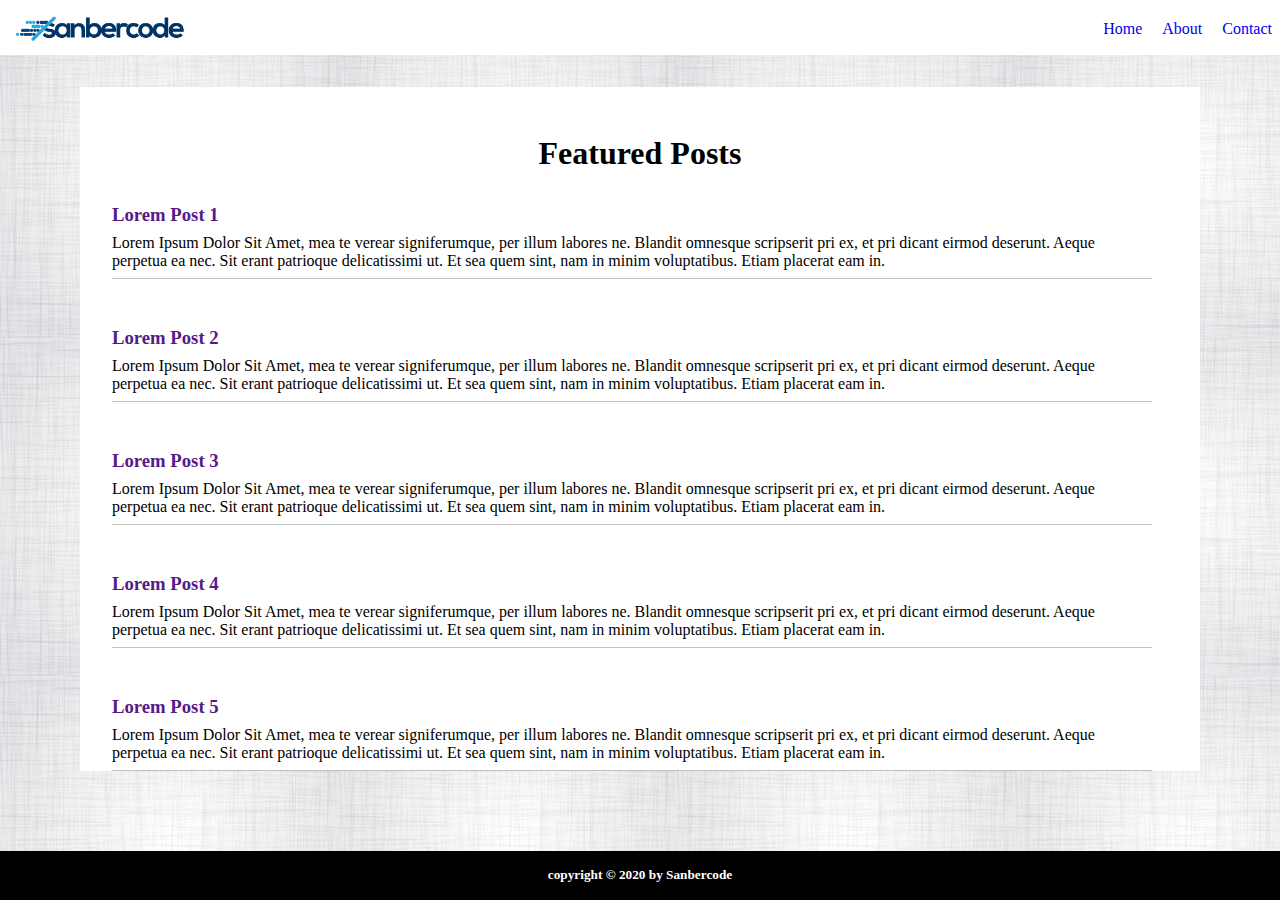
<file: cobafoldertugas2/index.html>
<html>
  <head>
    <link href="public/css/style.css" rel="stylesheet" type="text/css"/>
    <link href="https://fonts.googleapis.com/css?family=Slabo+27px" rel="stylesheet">
  </head>
  <body>
    <header>
      <img id="logo" src="public/img/logo.png" width="200px" />
      <nav>
        <ul>
          <a href="index.html"><li>Home</li></a>
          <a href="about.html"><li>About</li></a>
          <a href="contact.html"><li>Contact</li></a>
        </ul>
      </nav>
    </header>
    <section>
      <h1>Featured Posts</h1>
      <div id="article-list">
        <div>
          <a href=""><h3>Lorem Post 1</h3></a>
          <p>
            Lorem Ipsum Dolor Sit Amet, mea te verear signiferumque, per illum labores ne. Blandit omnesque scripserit pri ex, et pri dicant eirmod deserunt. Aeque perpetua ea nec. Sit erant patrioque delicatissimi ut. Et sea quem sint, nam in minim voluptatibus. Etiam placerat eam in.
          </p>
        </div>
        <div>
          <a href=""><h3>Lorem Post 2</h3></a>
          <p>
            Lorem Ipsum Dolor Sit Amet, mea te verear signiferumque, per illum labores ne. Blandit omnesque scripserit pri ex, et pri dicant eirmod deserunt. Aeque perpetua ea nec. Sit erant patrioque delicatissimi ut. Et sea quem sint, nam in minim voluptatibus. Etiam placerat eam in.
          </p>
        </div>
        <div>
          <a href=""><h3>Lorem Post 3</h3></a>
          <p>
            Lorem Ipsum Dolor Sit Amet, mea te verear signiferumque, per illum labores ne. Blandit omnesque scripserit pri ex, et pri dicant eirmod deserunt. Aeque perpetua ea nec. Sit erant patrioque delicatissimi ut. Et sea quem sint, nam in minim voluptatibus. Etiam placerat eam in.
          </p>
        </div>
        <div>
          <a href=""><h3>Lorem Post 4</h3></a>
          <p>
            Lorem Ipsum Dolor Sit Amet, mea te verear signiferumque, per illum labores ne. Blandit omnesque scripserit pri ex, et pri dicant eirmod deserunt. Aeque perpetua ea nec. Sit erant patrioque delicatissimi ut. Et sea quem sint, nam in minim voluptatibus. Etiam placerat eam in.
          </p>
        </div>
        <div>
          <a href=""><h3>Lorem Post 5</h3></a>
          <p>
            Lorem Ipsum Dolor Sit Amet, mea te verear signiferumque, per illum labores ne. Blandit omnesque scripserit pri ex, et pri dicant eirmod deserunt. Aeque perpetua ea nec. Sit erant patrioque delicatissimi ut. Et sea quem sint, nam in minim voluptatibus. Etiam placerat eam in.
          </p>
        </div>
      </div>
    </section>
    <footer>
      <h5>copyright &copy; 2020 by Sanbercode</h5>
    </footer>
  </body>
</html>
</file>
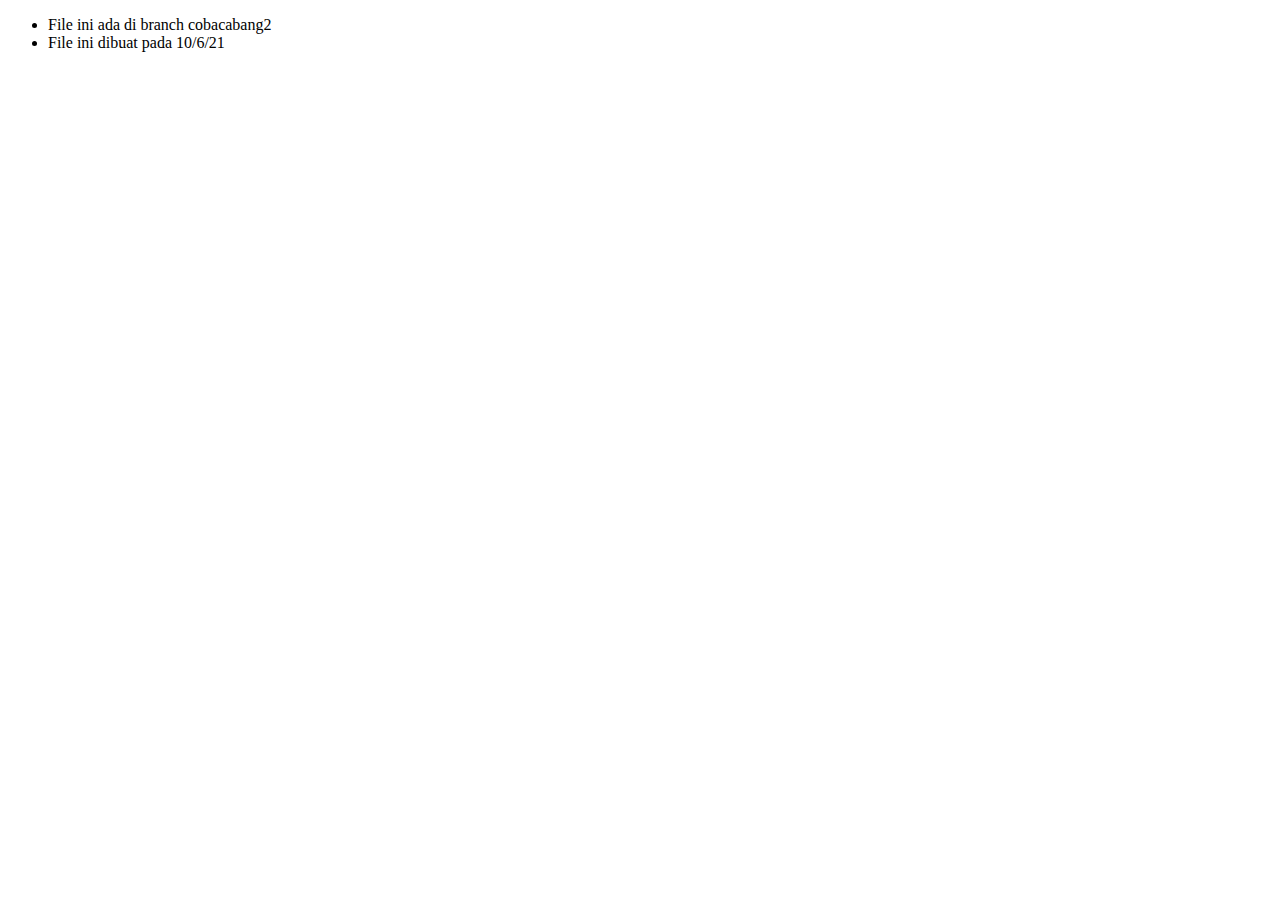
<file: filebarucobacabang2.html>
<!DOCTYPE html>
<html lang="en">
<head>
    <meta charset="UTF-8">
    <meta http-equiv="X-UA-Compatible" content="IE=edge">
    <meta name="viewport" content="width=device-width, initial-scale=1.0">
    <title>File Coba di branch git cobacabang2</title>
</head>
<body>
    <ul>
        <li>File ini ada di branch cobacabang2</li>
        <li>File ini dibuat pada 10/6/21</li>
    </ul>
</body>
</html>
</file>
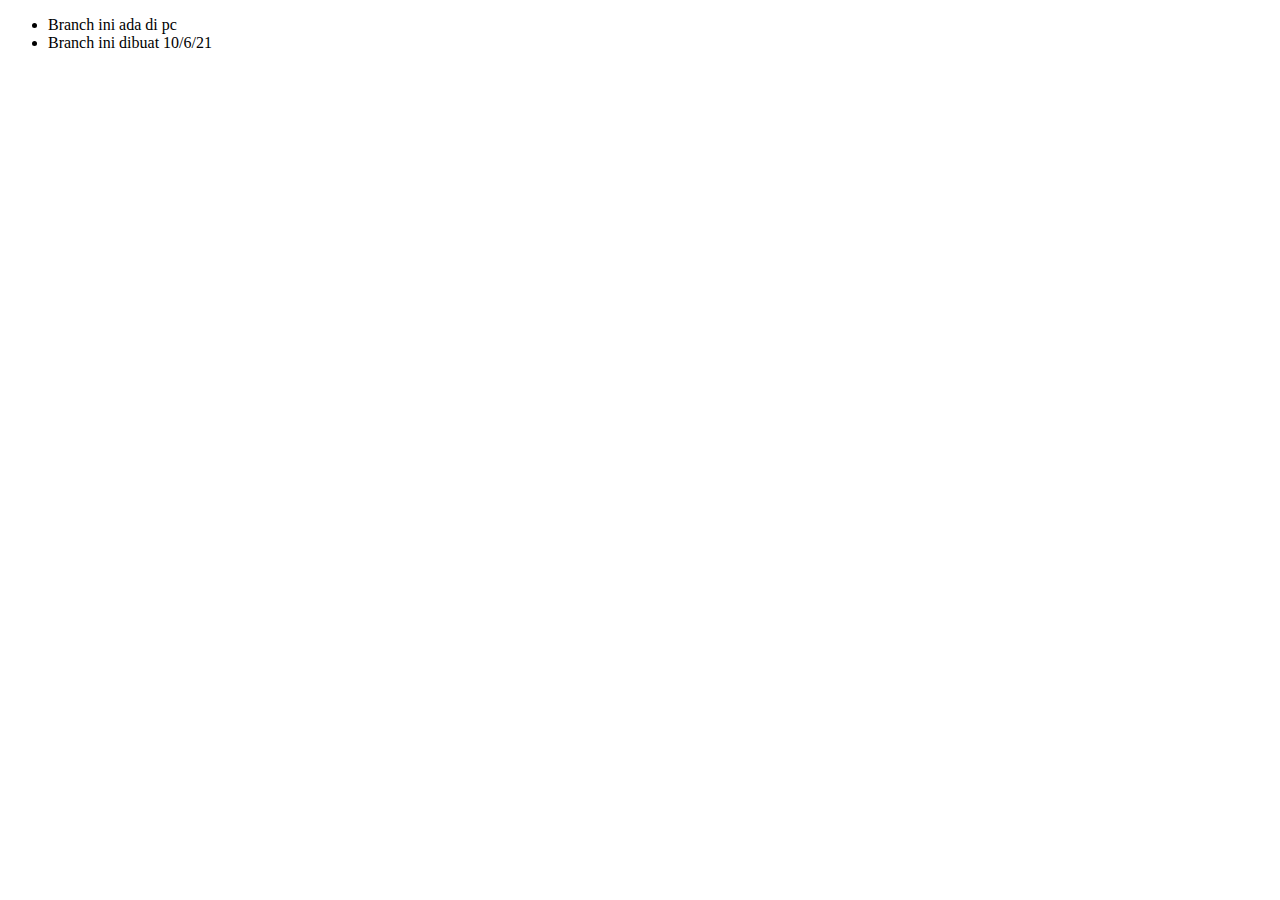
<file: belajarbebas/filebarudicabang1.html>
<!DOCTYPE html>
<html lang="en">
<head>
    <meta charset="UTF-8">
    <meta http-equiv="X-UA-Compatible" content="IE=edge">
    <meta name="viewport" content="width=device-width, initial-scale=1.0">
    <title>File percobaan di branch cobabranch1</title>
</head>
<body>
    <ul>
        <li>Branch ini ada di pc</li>
        <li>Branch ini dibuat 10/6/21</li>
    </ul>
</body>
</html>
</file>
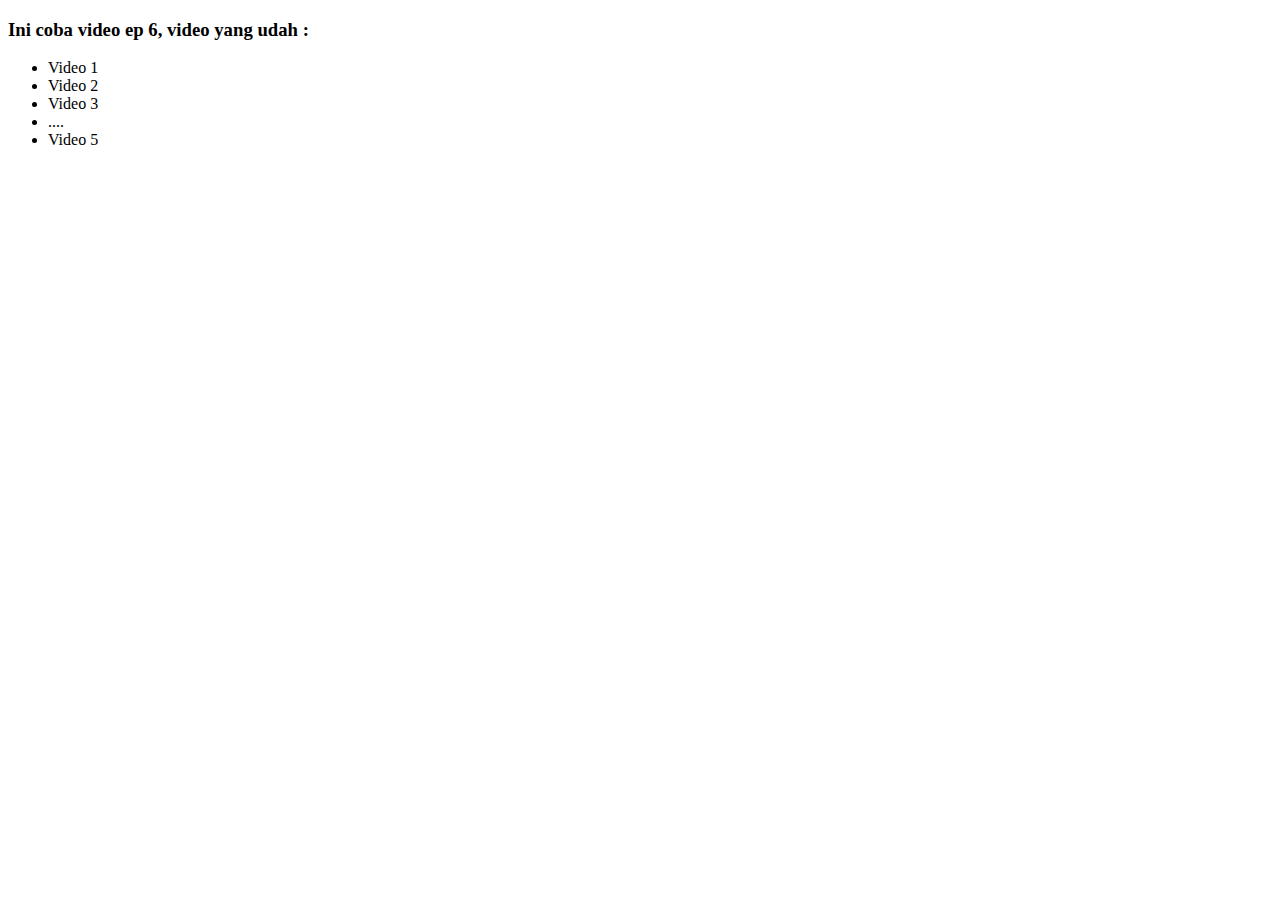
<file: belajarbebas/hari4.html>
<!DOCTYPE html>
<html lang="en">
<head>
    <meta charset="UTF-8">
    <meta http-equiv="X-UA-Compatible" content="IE=edge">
    <meta name="viewport" content="width=device-width, initial-scale=1.0">
    <title>Belajar Git Ep 6</title>
</head>
<body>
    <h3>Ini coba video ep 6, video yang udah :</h3>
    <ul>
        <li>Video 1</li>
        <li>Video 2</li>
        <li>Video 3</li>
        <li>....</li>
        <li>Video 5</li>
    </ul>
</body>
</html>
</file>
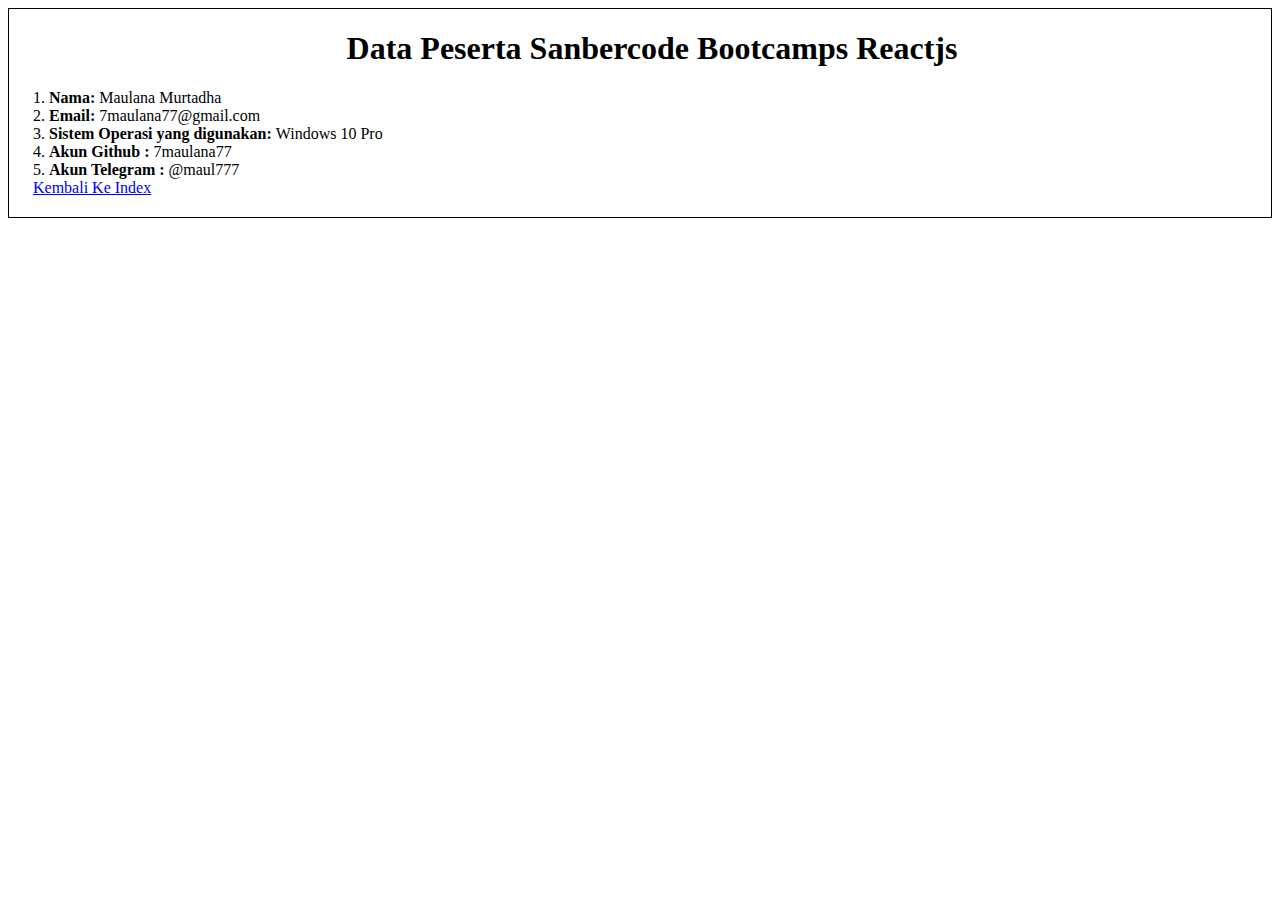
<file: cobafoldertugas2/about.html>
<!DOCTYPE html>
<html>
    <head>
    <style text="text/css">
    h1{text-align: center;}
    body{
        padding-left:1.5em;
        padding-bottom:1.25em;
        border: 1px solid;}
    </style>
    </head>
    <body> 
    <h1>Data Peserta Sanbercode Bootcamps Reactjs</h1>
    <a>1. <b>Nama: </b> Maulana Murtadha</a>
    <br><a>2. <b>Email: </b> 7maulana77@gmail.com</a> 
    <br><a>3. <b>Sistem Operasi yang digunakan: </b> Windows 10 Pro</a>
    <br><a>4. <b>Akun Github :</b> 7maulana77</a>
    <br><a>5. <b>Akun Telegram :</b> @maul777</a>
    <br><a href="index.html">Kembali Ke Index</a> 
    </body>
</html>
</file>
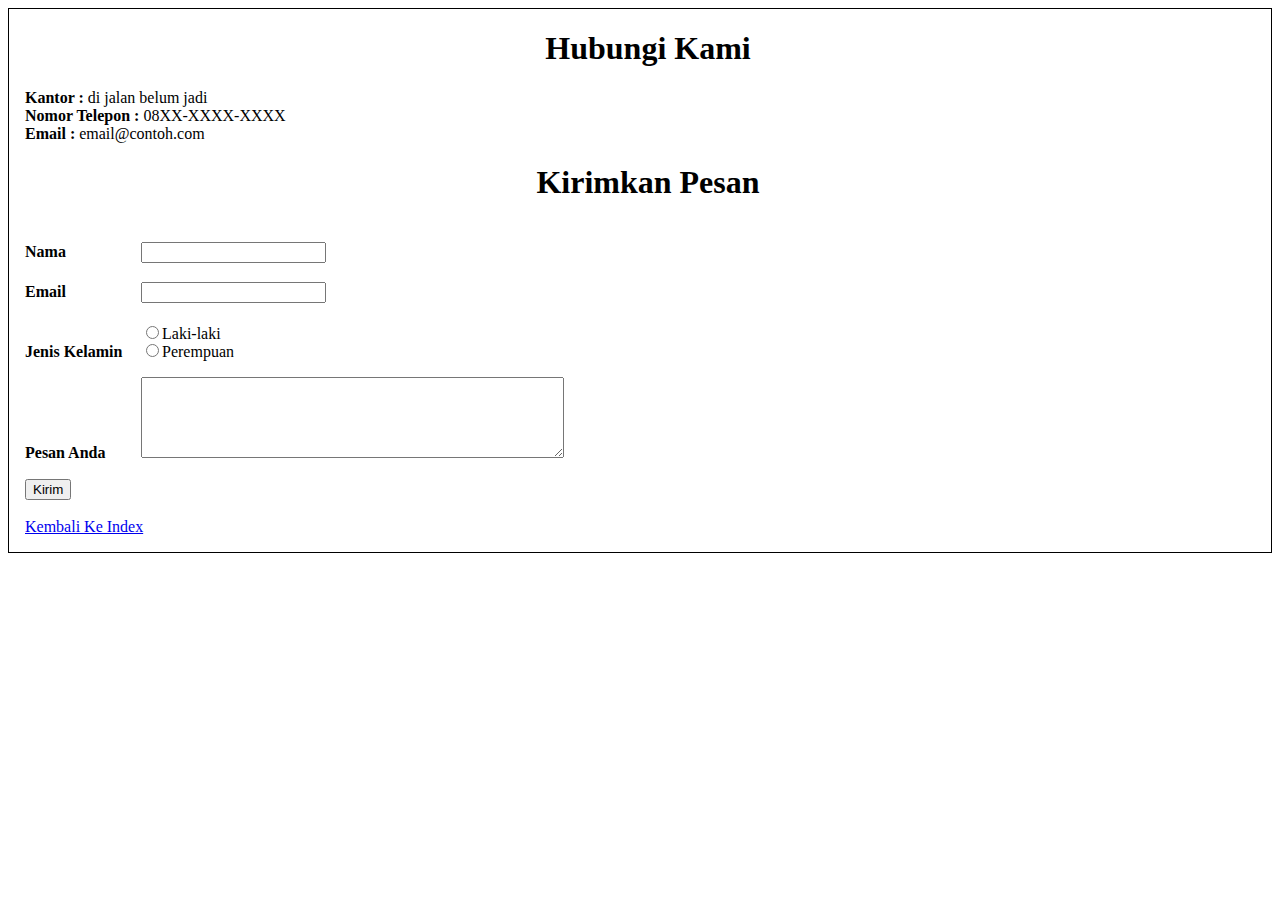
<file: cobafoldertugas2/contact.html>
<!DOCTYPE html>
<html>
    <head>
        <style text="text/css">
        body{
            padding-left:1em;
            padding-bottom:1em;
            border: 1px solid}
        h1{
            text-align: center;}
        p{
            margin:0;}
        .data{
            width: 7em; 
            display: inline-block;
            font-weight: bold;
            margin-top: 1.25em;}
        .isian{
            display:inline-block;
            margin-top: 1.25em;
        }
        #radiopr{
            margin-top: 0;}
        </style>
    </head>
    <body>
        <h1>Hubungi Kami</h1>
            <p><b>Kantor : </b> di jalan belum jadi</p> 
            <p><b>Nomor Telepon :</b> 08XX-XXXX-XXXX</p>
            <p><b>Email : </b>email@contoh.com</p>
        <h1>Kirimkan Pesan</h1>
        
           
            <span class="data">Nama</span>
            <input name="Nama" type="text" value=""/>
            <br><span class="data" >Email</span>
            <input name="Email" type="email" value=""/>
            <br><span class="data">Jenis Kelamin</span>
            <div class="isian">
                <input name="JenisKelamin" type="radio" value=""/>Laki-laki
                <br><input id="radiopr" name="JenisKelamin" type="radio" value="" />Perempuan
            </div>
            <br><span class="data">Pesan Anda</span>
            <textarea class="isian" cols="50" rows="5"></textarea>
            <div >
                <button class="isian">Kirim</button>
            </div>
        
        <br><a href="index.html">Kembali Ke Index</a>
    </body>
</html>
</file>
<file: cobafoldertugas2/public/css/style.css>
*{
    margin:0px; 
    padding:0px;
}

header {
    background-color:white;
    position:sticky;
    top:0;
    
}

li{ 
    display: inline-block; 
    padding-top: 1.25em; 
    padding-bottom: 0.5em; 
    padding-left:0.5em;
    padding-right:0.5em; 
}

nav{
    float:right;
}

body{
    background:url('../img/pattern.png');
}

section{
    background-color:white;
    margin: 0em 5em 0em 5em;
    padding-bottom: 0em;
}

h1{
    text-align: center;
    margin: 1em 0.5em 1em 0.5em;
    padding-top: 1.5em;
}

section div div{
    border-bottom: 1px solid silver;
    margin: 2em 3em 3em 2em;
    
}

section div div a{
    text-decoration: none;
}

section div div p{
    margin-top: 0.5em;
    margin-bottom: 0.5em;
}

footer{
    background-color:black;
    position: fixed;
    bottom:0px;
    width: 100%;
}

h5{
    text-align: center;
    color:white;
    padding-top: 1.25em;
    padding-bottom: 1.25em;
}
</file>
